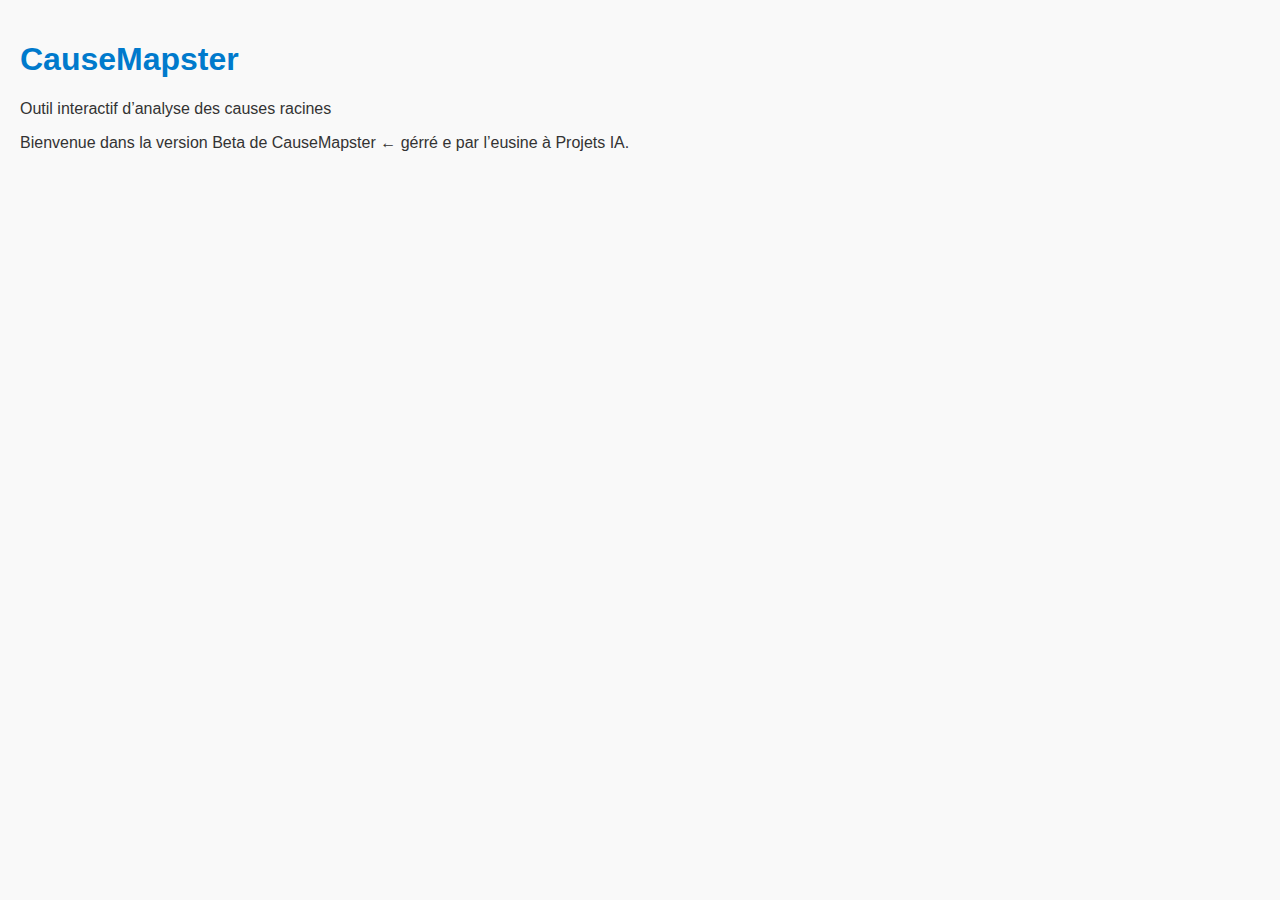
<file: index.html>
<!DOCTYPE html>
<html lang="fr">
<head>
  <meta charset="UTF-8" />
  <meta name="viewport" content="width=device-width, initial-scale=1.0" />
  <title=CauseMapster</title>
  <link rel="stylesheet" href="styles.css" />
</head>
<body>
  <header>
    <h1>CauseMapster</h1>
    <p>Outil interactif d’analyse des causes racines</p>
  </header>
  <main>
    <section id="intro">
      <p>Bienvenue dans la version Beta de CauseMapster ← gérré e par l’eusine à Projets IA.</p>
    </section>
  </main>
</body>
</html>
</file>
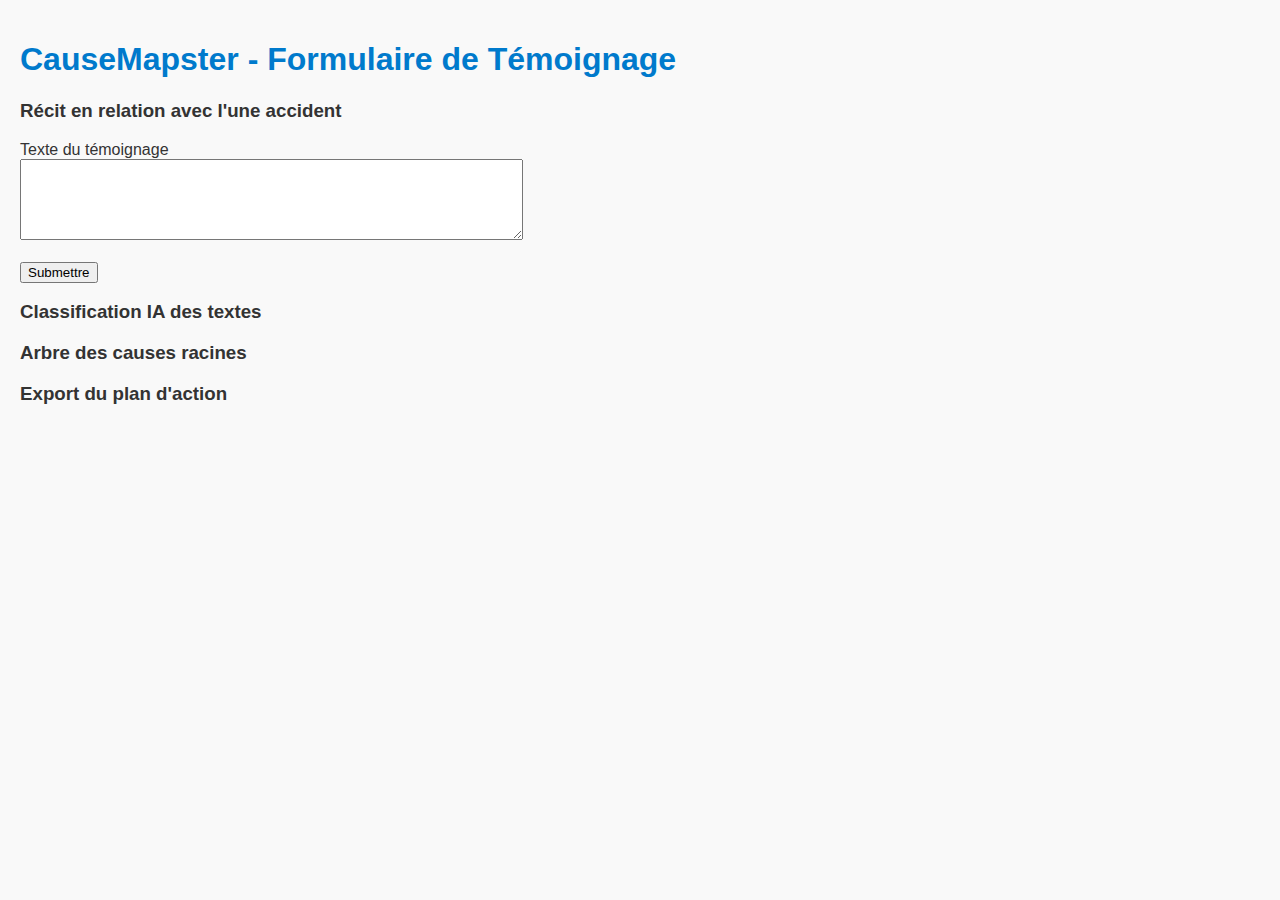
<file: prototype/interface_complete.html>
<!DOCTYPE html>
<html lang="fr">
<head>
  <meta charset="UTF-8" />
  <title>CauseMapster - Test Interface</title>
  <link rel="stylesheet" href="../styles.css" />
</head>
<body>
  <header>
    <h1>CauseMapster - Formulaire de Témoignage</h1>
  </header>

  <main>
    <section>
      <h3>Récit en relation avec l'une accident</h3>
      <form id="feedback">
        <label for="text">Texte du témoignage</label><br>
        <textarea id="text" name="text" rows="5" cols="60"></textarea><br><br>
        <button type="submit" onclick="analyzer();">Submettre</button>
      </form>
    </section>

    <section>
      <h3>Classification IA des textes</h3>
      <div id="resultats"></div>
    </section>

    <section>
      <h3>Arbre des causes racines</h3>
      <div id="logigramme"></div>
    </section>

    <section>
      <h3>Export du plan d'action</h3>
      <div id="plan"></div>
    </section>
  </main>


  <script>
    function analyzer() {
        const text = document.getElementById("text").value;
        const lignes = text.split("\n");
        const results = {};
        lignes.forEach((line) => {
            let class;
            if (line.toLowerCase().includes("chartier")) {
                class = "Fait";
            } else if (line.toLowerCase().includes("dit")) {
                class = "Hypoth\u00f3";
            } else {
                class = "Interprépation";
            }
            results[line] = class;
        });

        // Affichage et visualisation
        const resDiv = document.getElementById("resultats");
        res.dinnerHTML = "";
        Object.entries(object.entries(ordered results)).forEach((p[t, c])=>{resDiv.innerHTML += `<p><b>Extrait:</b> ${t} -> <b>Class:</b> ${c};</p>`});
    }
  </script>
</body>
</html>
</file>
<file: styles.css>
body {
  font-family: Arial, sans-serif;
  background: #f9f9f9;
  color: #333;
  margin: 0;
  padding: 20px;
}
h1 {
  color: #007acc;
}
</file>
